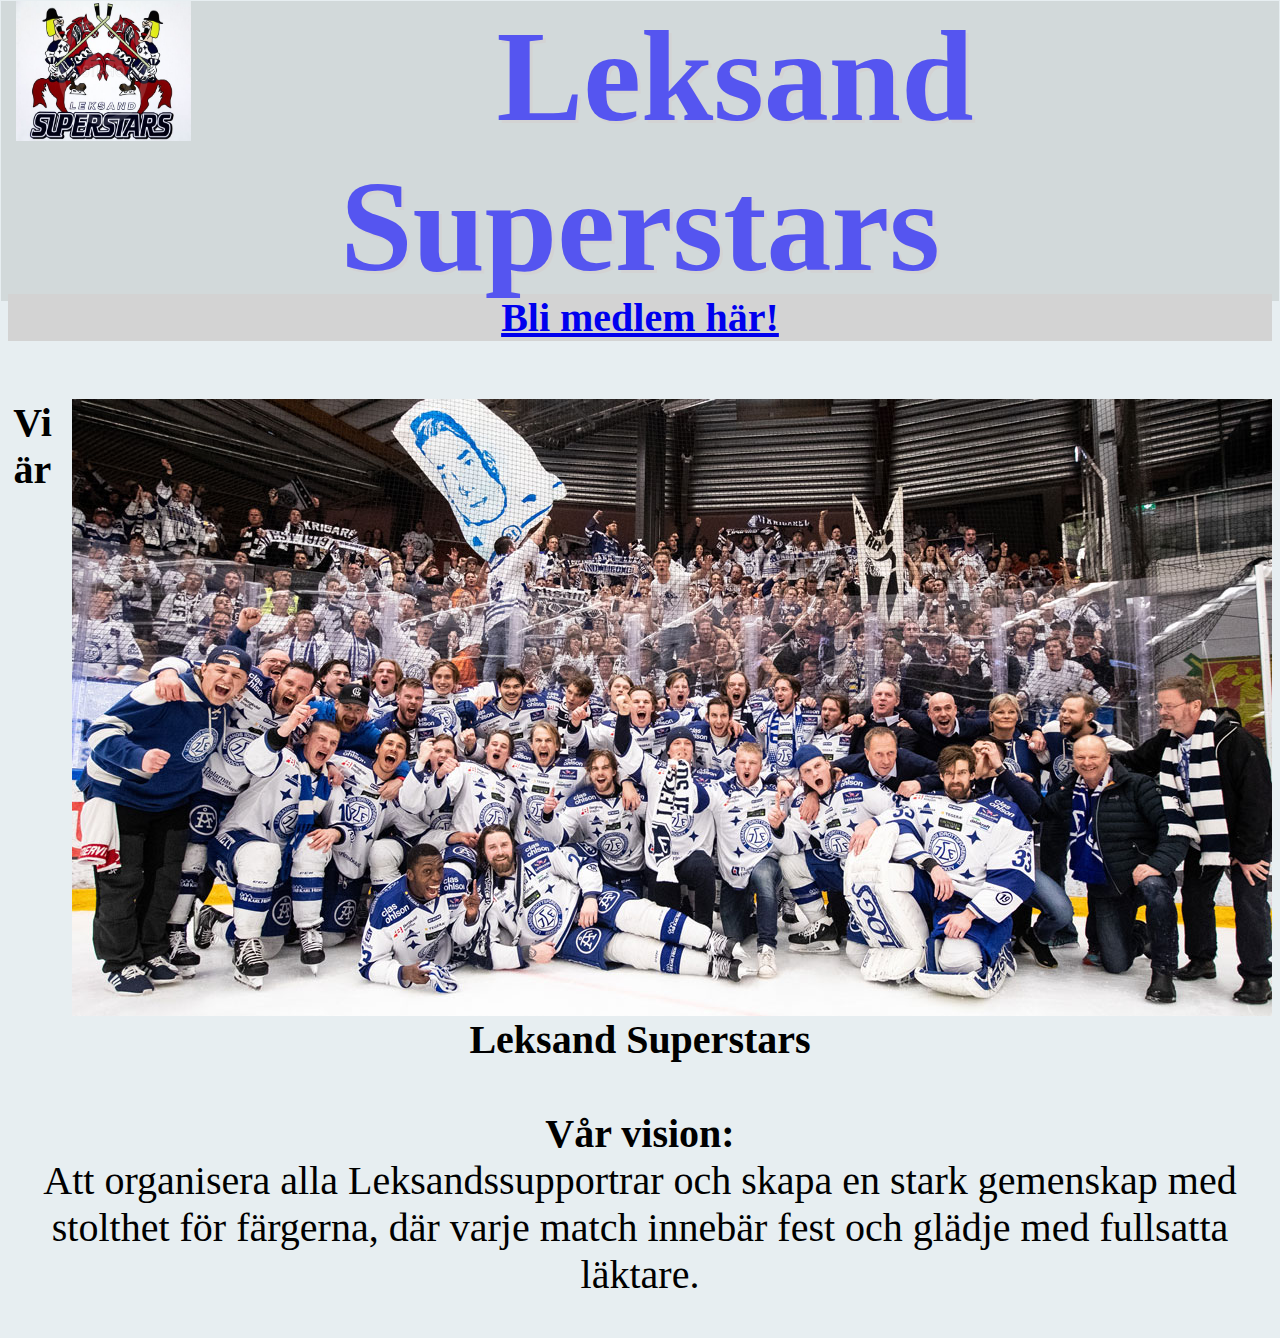
<file: index.html>
<!DOCTYPE html> 
<html>

<head> 
     <link rel="stylesheet" href="styles.css">
    <title>Leksand Superstars</title>
    </head>
   
<body>
<h1 class="uy">
 <!---   <img src="img/leksand.jpg" style="width:175px;height:150px;" id="hp"> ---> 
 <a href="index.html">  <img src="img/leksand.jpg" style="width:175px;height:140px;" id="hb"> </a>
Leksand Superstars
</h1> 

<h2 class="ut">
    <a href="form.html"> Bli medlem här!
    </a>
</h2>
    
<br>

<p class="yt">  
<img src="img/leksand lag.jpg" alt="leksand lagbild" id="hd">
<b> Vi är Leksand Superstars</b> <br><br>
<b>Vår vision:</b>
<br>
Att organisera alla Leksandssupportrar och skapa en stark gemenskap med stolthet för färgerna, där varje match innebär fest och glädje med fullsatta läktare.
</p>


</body>
</html>
</file>
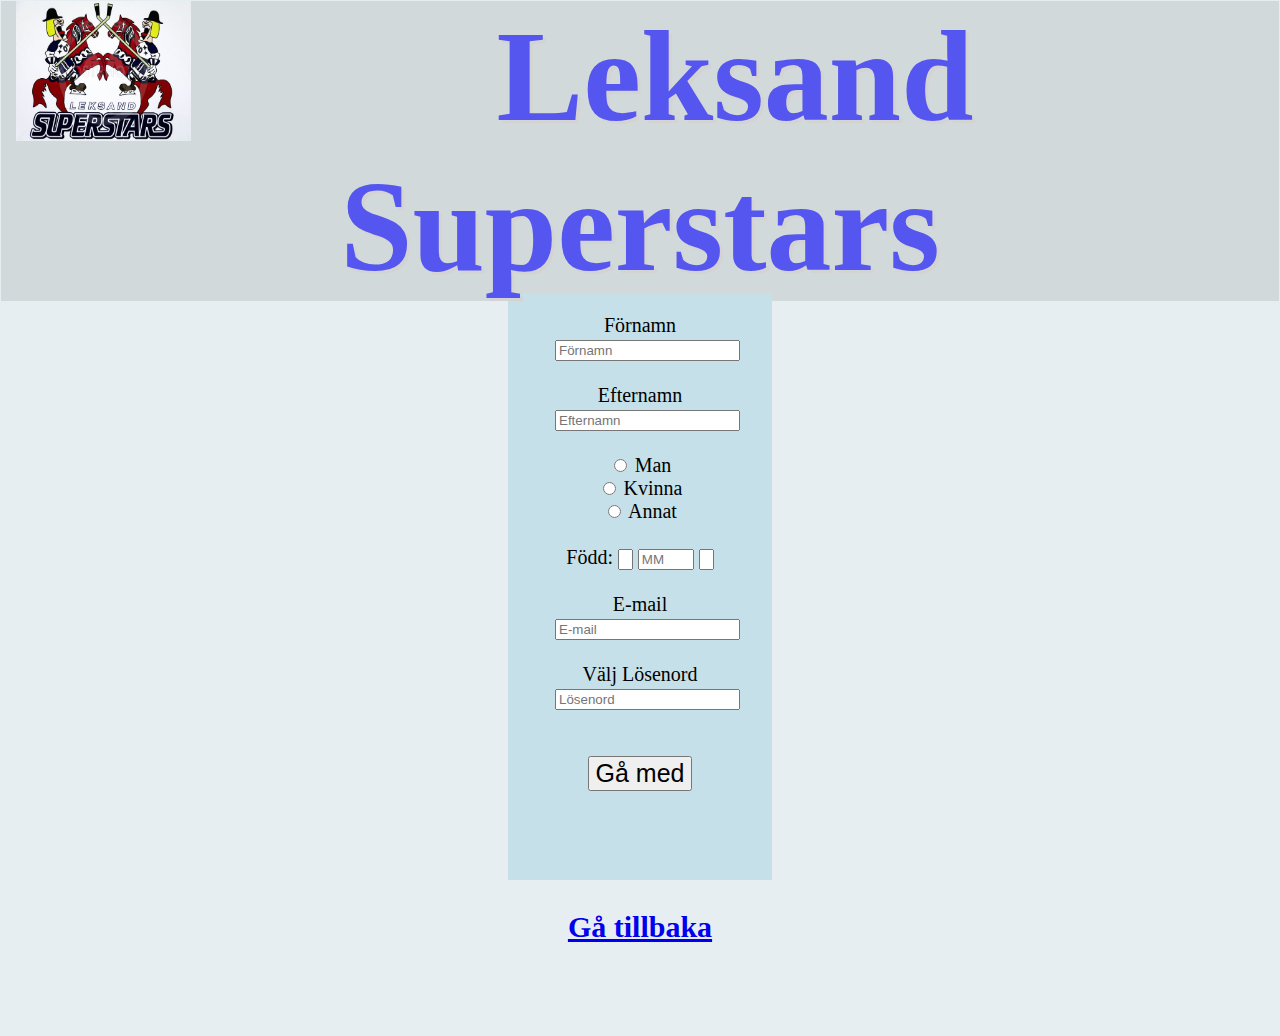
<file: form.html>
<!DOCTYPE html>
<html>
<head>
    <title>Gå med i Leksand Superstars</title>
    <link rel="stylesheet" href="styles.css">
</head>
<body>


    <h1 class="uy">
        <!---   <img src="img/leksand.jpg" style="width:175px;height:150px;" id="hp"> ---> 
        <a href="index.html">  <img src="img/leksand.jpg" style="width:175px;height:140px;" id="hb"> </a>
       Leksand Superstars
       </h1> 

       

       <div style="background-color:rgb(198, 224, 233); padding:20px 47px; margin-inline: 500px;">  
       <form> 
        <label for="Förnamn">Förnamn</label>
        <input type="text" id="Förnamn" name="Förnamn" required placeholder="Förnamn">
        <br><br>


        <label for="Efternamn">Efternamn</label>
        <input type="text" id="Efternamn" name="Efternamn" required placeholder="Efternamn">
        <br><br>


        <input type="radio" name="kön" id="Man"> Man<br>
        <input type="radio" name="kön" id="Kvinna"> Kvinna<br>
        <input type="radio" name="kön" id="Annat"> Annat
        <br><br>

        <label for="födelsedag"> Född: </label>
        <input id="år" name="födelsedag" type="number" maxlength="4" placeholder="ÅÅÅÅ" style="width: 4% ;" min="1" max="2021" required>
        <input type="number" id="månad" name="födelsedag" placeholder="MM" min="1" max="12" required>
        <input type="number" id="dag" name="födelsedag" placeholder="DD" min="1" max="31" style="width: 4% ;" required>
        <br><br>

        <label for="email">E-mail</label>
        <input type="email" id="email" name="email" required placeholder="E-mail">
        <br><br>


        <label for="Lösenord">Välj Lösenord</label>
        <input type="password" id="lösenord" name="lösenord" required placeholder="Lösenord">
        <br><br><br>

        <input type="Submit" value="Gå med" style="font-size: 25px;">

        <br><br><br><br>

        
    </form>
    </div>
    <h3>
        <a href="index.html"> Gå tillbaka </a>
    </h3>

    <br><br><br>



</body>
</html>
</file>
<file: styles.css>
h1.uy{
 color: rgb(85, 85, 240);
 text-align: center;
 background-color: rgb(210, 217, 218);
 font-size: 130px;
 text-shadow: 3px 3px lightgray;
 vertical-align: middle;
 line-height: normal;
 margin: -7px;
}

p {
    font-size: 40px;
    text-align: center;

}

h2 {
 text-align: center; 
 background-color: lightgrey;   
}

h2.ut {
    font-size: 40px;
    margin: 0px;
}

#hp  {
    float: right;    
     margin: 0 0 0 15px;
    }

#hb  {
    float: left;    
    margin: 0 0 0 15px;
    }

#hd  {
        float: right;    
         margin: 0 0 0 15px;
        }
    
form  {
    text-align: center;
    font-size: 20px;

}

h1.yu {
    font-size: 75px;
    color: rgb(85, 85, 240);
    text-align: center;
    background-color: whitesmoke;
    text-shadow: 3px 3px lightgray;
    vertical-align: middle;
    line-height: normal;
}

h3 {
    text-align: center;
    font-size: 30px;
}

body {
    background-color: rgb(231, 238, 241);

}
</file>
